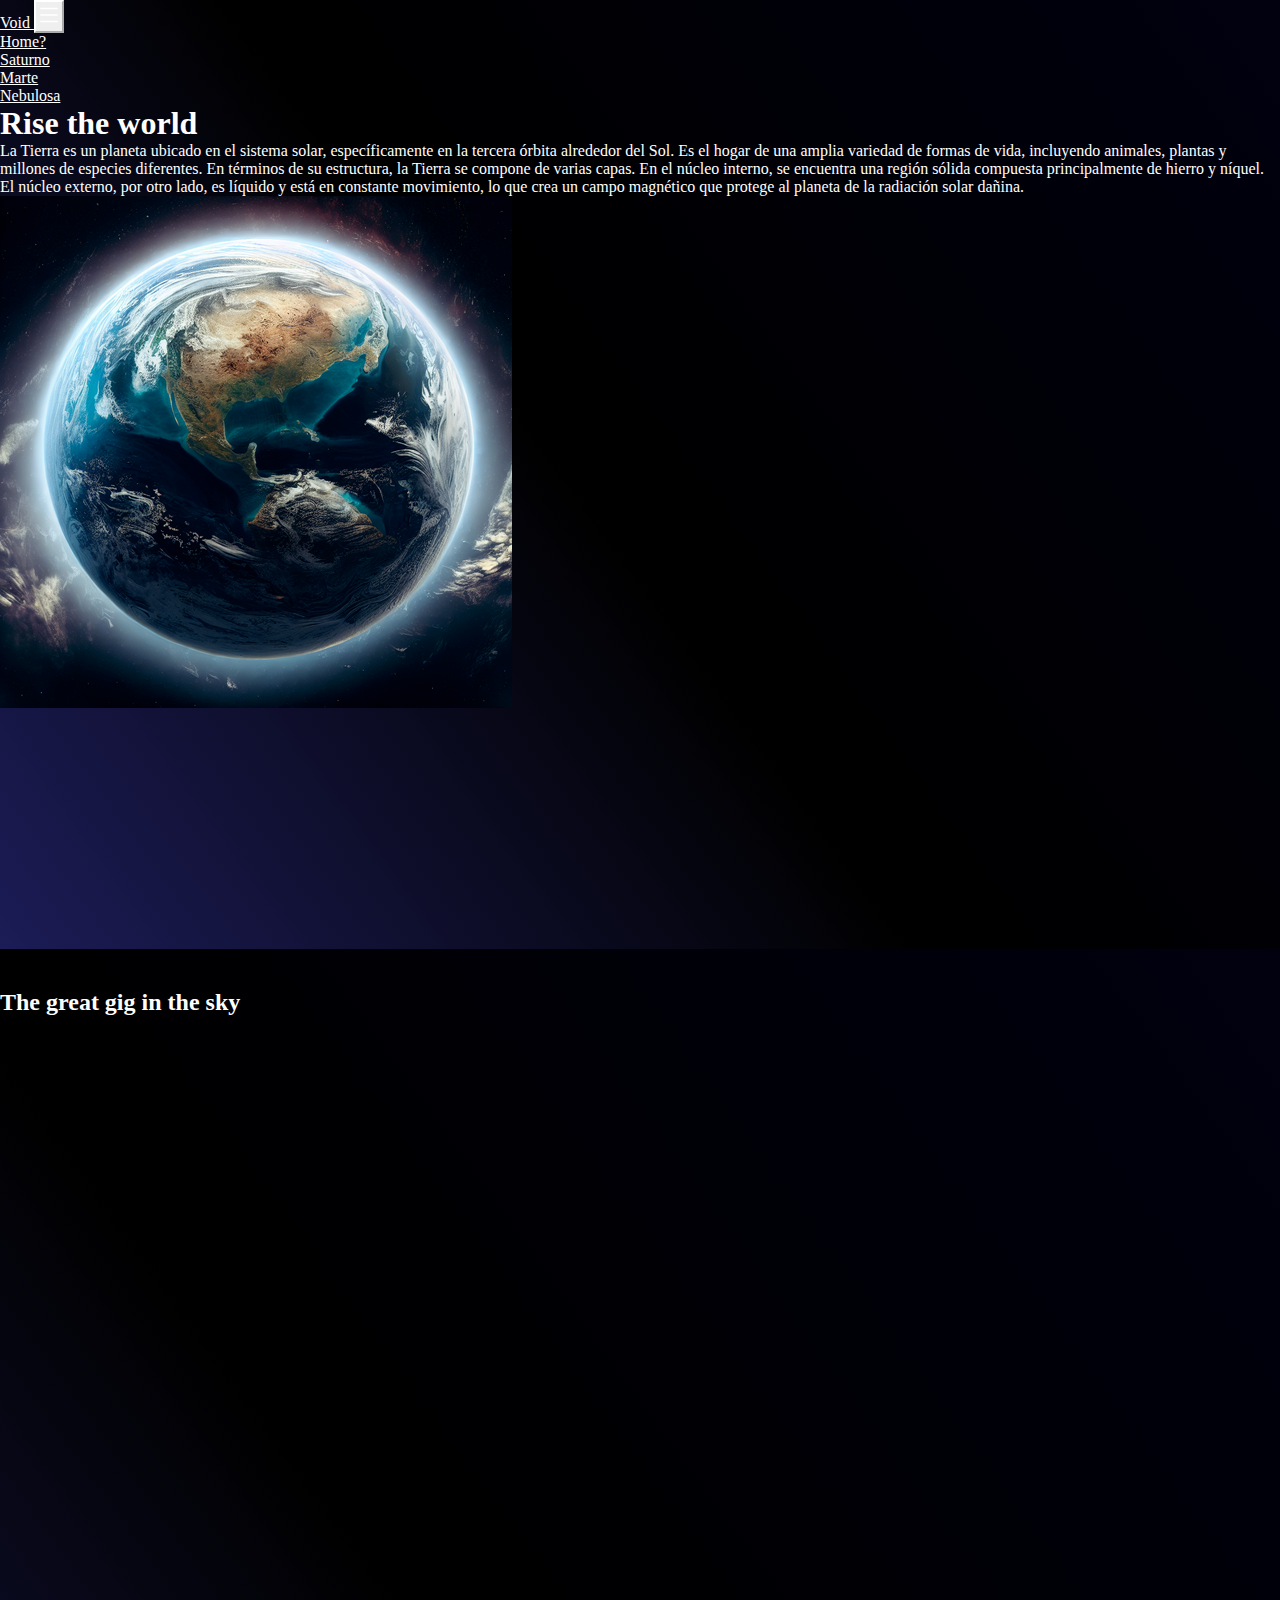
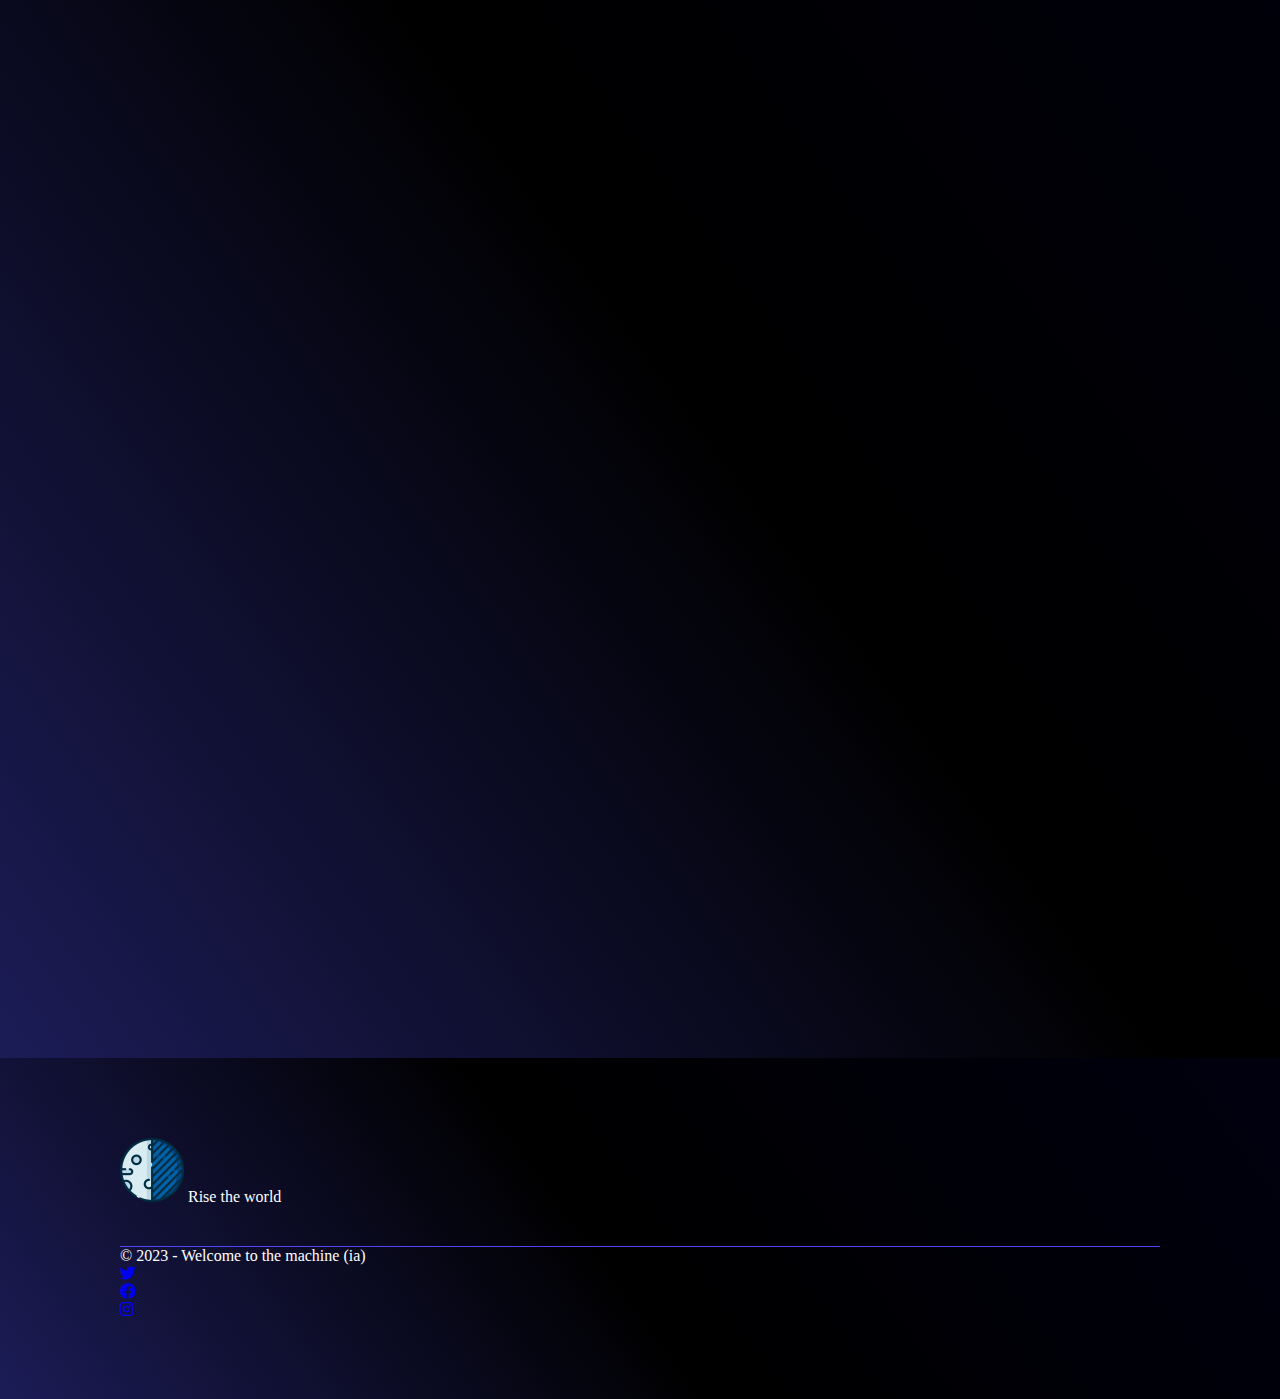
<file: index.html>
<!DOCTYPE html>
<html lang="en">
<head>
    <meta charset="UTF-8">
    <meta http-equiv="X-UA-Compatible" content="IE=edge">
    <meta name="viewport" content="width=device-width, initial-scale=1.0">
    <title>Inicio</title>
    <!--Metas-->
    <meta name="title" content="espacio y planetas">
    <meta name="description" 
    content="Explora el fascinante mundo del sistema solar y los planetas con nuestra página de HTML. Descubre datos fascinantes, imágenes impresionantes y contenido educativo sobre los planetas que componen nuestro sistema solar. Desde el gigante gaseoso Júpiter hasta el misterioso Plutón, sumérgete en un viaje virtual por el espacio mientras aprendes sobre la composición, las órbitas y las características únicas de cada planeta. ¡Embárcate en una aventura astronómica sin salir de tu pantalla con nuestra página dedicada al sistema solar en HTML!">
    <meta name="keywords"
    content="planetas, sistema solar, astronomía, espacio, galaxia, Júpiter, Marte, Venus, Mercurio, Saturno, Urano, Neptuno, Plutón, órbita, planetario, exploración espacial, ciencia, educación">
    <!--Zeldas-->
    <link href="https://unpkg.com/aos@2.3.1/dist/aos.css" rel="stylesheet">
    <link rel="stylesheet" href="https://cdnjs.cloudflare.com/ajax/libs/font-awesome/5.15.3/css/all.min.css">
    <!--<link rel="stylesheet" href="css/bootstrap.min.css">-->
    <link href="https://cdn.jsdelivr.net/npm/bootstrap@5.3.0-alpha3/dist/css/bootstrap.min.css" rel="stylesheet" integrity="sha384-KK94CHFLLe+nY2dmCWGMq91rCGa5gtU4mk92HdvYe+M/SXH301p5ILy+dN9+nJOZ" crossorigin="anonymous">
    <link rel="shortcut icon" href="img/iconoluna.png">
    <!-- CSS Custom-->
    <link rel="stylesheet" href="css/main.css"> 

</head>
<body class="home">
  <header>
      <div class="header__bg">
        
        <nav class="navbar navbar-expand-lg bg-transparent">
          <div class="container-fluid">
              <a class="navbar-brand" href="index.html">
                 Void
              </a>
              <button class="navbar-toggler" type="button" data-bs-toggle="collapse" data-bs-target="#navbarTogglerDemo02" aria-controls="navbarTogglerDemo02" aria-expanded="false" aria-label="Toggle navigation">
              <!--<span class="navbar-toggler-icon"></span>--> 
              <svg xmlns="http://www.w3.org/2000/svg" width="26" height="26" fill="currentColor" class="bi bi-list" viewBox="0 0 16 16">
                  <path fill-rule="evenodd" d="M2.5 12a.5.5 0 0 1 .5-.5h10a.5.5 0 0 1 0 1H3a.5.5 0 0 1-.5-.5zm0-4a.5.5 0 0 1 .5-.5h10a.5.5 0 0 1 0 1H3a.5.5 0 0 1-.5-.5zm0-4a.5.5 0 0 1 .5-.5h10a.5.5 0 0 1 0 1H3a.5.5 0 0 1-.5-.5z"/>
              </svg>
              </button>
            <div class="collapse navbar-collapse" id="navbarTogglerDemo02">
              <ul class="navbar-nav me-auto mb-2 mb-lg-0">
                <li class="nav-item">
                  <a class="nav-link" aria-current="page" href="moon.html">Home?</a>
                </li>
                <li class="nav-item">
                  <a class="nav-link" aria-current="page" href="saturno.html">Saturno</a>
                </li>
                <li class="nav-item">
                  <a class="nav-link" aria-current="page" href="marte.html">Marte</a>
                </li>
                <li class="nav-item">
                  <a class="nav-link" aria-current="page" href="nebulosa.html">Nebulosa</a>
              </ul>
            </div>
          </div>
        </nav>
      
        <!--header content-->
        <div class="header__content container-fluid d-flex pt-5 d-flex align-items-center justify-content-center">
          <div class="row">
        <!--Texto-->
            <div class="col-12 col-sm-6 d-flex flex-column justify-content-center">
              <h1>Rise the world</h1>
              <p>
                La Tierra es un planeta ubicado en el sistema solar, específicamente en la tercera órbita alrededor del Sol. Es el hogar de una amplia variedad de formas de vida, incluyendo animales, plantas y millones de especies diferentes.
                
                En términos de su estructura, la Tierra se compone de varias capas. En el núcleo interno, se encuentra una región sólida compuesta principalmente de hierro y níquel. El núcleo externo, por otro lado, es líquido y está en constante movimiento, lo que crea un campo magnético que protege al planeta de la radiación solar dañina.
                </p>
            </div>
        <!--Img-->
            <div class="col-12 col-sm-6 col-lg-5 d-flex flex-column justify-content-center">
              <img class="img-fluid header__img" src="img/tierra.png" alt="imagen de un satelite" data-aos="fade-up">
            </div>
          </div>  
        </div>
      </div>

  </header>

      <main>
      <!--Galeria-->
      <section class="galeria">
        <div class="container">
          <!--Titurlo-->
          <div class="row">
            <h2 class="mb-5 display-3 fw-semibold">The great gig in the sky</h2>
          </div>
          <div class="row" data-aos="zoom-out">
            <!--1-->
            <div class="col-12 col-sm-6 col-lg-4">
              <img class="img-fluid" src="img/saturno.png" alt="saturno">
              <div class="mt-4">
                <span>Saturno</span>
              </div>
            </div>
            <!--2-->
            <div class="col-12 col-sm-6 col-lg-4">
              <img class="img-fluid" src="img/marte.png" alt="marte">
              <div class="mt-4">
                <span>Marte</span>
              </div>
            </div>
            <!--3-->
            <div class="col-12 col-sm-6 col-lg-4">
              <img class="img-fluid" src="img/nebulosa.png" alt="nebulosa">
              <div class="mt-4">
                <span>Nebulosa ojo de dios</span>
              </div>
            </div>
          </div>
        </div>
      </section>
    </main>

    <footer class="footer__content">
      <div class="footer__nav d-flex flex-column flex-md-row justify-content-between">
        <div>
          <img src="img/iconoluna.png" alt="logo">
          Rise the world
        </div>
      </div>
      <div class="d-flex flex-column flex-md-row justify-content-between mt-5">
        <p>© 2023 - Welcome to the machine (ia) </p>
        <div class="d-flex gap-2">
          <div>
            <a href="https://twitter.com/"><i class="fab fa-twitter"></i></a>
          </div>
          <div>
            <a href="https://www.facebook.com/"><i class="fab fa-facebook"></i></a>
          </div>
          <div>
            <a href="https://www.instagram.com/"><i class="fab fa-instagram"></i></a>
          </div>
        </div>
      </div>
    </footer>

    <script src="https://unpkg.com/aos@2.3.1/dist/aos.js"></script>
    <script> AOS.init();</script>
    <script src="https://cdn.jsdelivr.net/npm/bootstrap@5.3.0-alpha3/dist/js/bootstrap.bundle.min.js" integrity="sha384-ENjdO4Dr2bkBIFxQpeoTz1HIcje39Wm4jDKdf19U8gI4ddQ3GYNS7NTKfAdVQSZe" crossorigin="anonymous"></script>
</body>
</html>
</file>
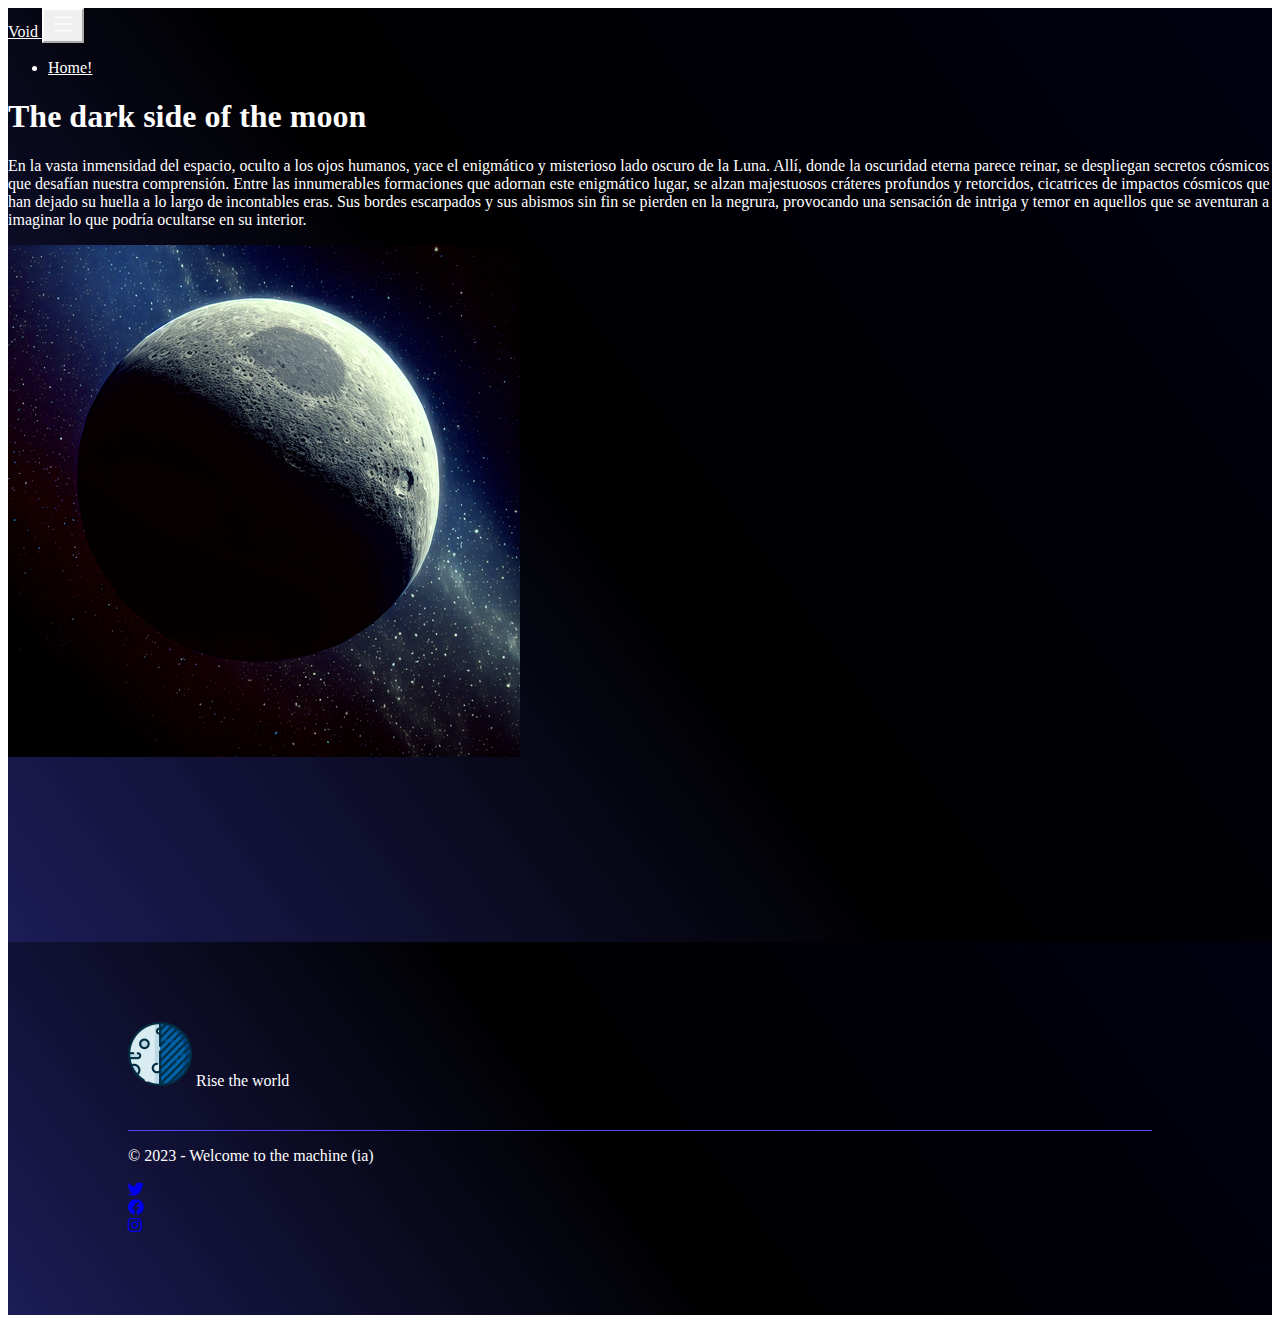
<file: index2.html>
<!DOCTYPE html>
<html lang="en">
<head>
    <meta charset="UTF-8">
    <meta http-equiv="X-UA-Compatible" content="IE=edge">
    <meta name="viewport" content="width=device-width, initial-scale=1.0">
    <title>Moon</title>
    <link rel="stylesheet" href="https://cdnjs.cloudflare.com/ajax/libs/font-awesome/5.15.3/css/all.min.css">
    <!--<link rel="stylesheet" href="css/bootstrap.min.css">-->
    <link href="https://cdn.jsdelivr.net/npm/bootstrap@5.3.0-alpha3/dist/css/bootstrap.min.css" rel="stylesheet" integrity="sha384-KK94CHFLLe+nY2dmCWGMq91rCGa5gtU4mk92HdvYe+M/SXH301p5ILy+dN9+nJOZ" crossorigin="anonymous">
    <!-- CSS Custom-->
    <link rel="stylesheet" href="css/style.css"> 
</head>
<body>
    <main>
        <div class="header__bg">
        
            <nav class="navbar navbar-expand-lg bg-transparent">
              <div class="container-fluid">
                  <a class="navbar-brand" href="index.html">
                     Void
                  </a>
                  <button class="navbar-toggler" type="button" data-bs-toggle="collapse" data-bs-target="#navbarTogglerDemo02" aria-controls="navbarTogglerDemo02" aria-expanded="false" aria-label="Toggle navigation">
                  <!--<span class="navbar-toggler-icon"></span>--> 
                  <svg xmlns="http://www.w3.org/2000/svg" width="26" height="26" fill="currentColor" class="bi bi-list" viewBox="0 0 16 16">
                      <path fill-rule="evenodd" d="M2.5 12a.5.5 0 0 1 .5-.5h10a.5.5 0 0 1 0 1H3a.5.5 0 0 1-.5-.5zm0-4a.5.5 0 0 1 .5-.5h10a.5.5 0 0 1 0 1H3a.5.5 0 0 1-.5-.5zm0-4a.5.5 0 0 1 .5-.5h10a.5.5 0 0 1 0 1H3a.5.5 0 0 1-.5-.5z"/>
                  </svg>
                  </button>
                <div class="collapse navbar-collapse" id="navbarTogglerDemo02">
                  <ul class="navbar-nav me-auto mb-2 mb-lg-0">
                    <li class="nav-item">
                      <a class="nav-link" aria-current="page" href="#">Home!</a>
                    </li>
                  </ul>
                </div>
              </div>
            </nav>
    
    
            <!--header content-->
            <div class="header__content container-fluid d-flex pt-5 d-flex align-items-center justify-content-center">
              <div class="row">
            <!--Texto-->
                <div class="col-12 col-sm-6 d-flex flex-column justify-content-center">
                  <h1>The dark side of the moon</h1>
                  <p>
                    En la vasta inmensidad del espacio, oculto a los ojos humanos, yace el enigmático y misterioso lado oscuro de la Luna. Allí, donde la oscuridad eterna parece reinar, se despliegan secretos cósmicos que desafían nuestra comprensión.
                    Entre las innumerables formaciones que adornan este enigmático lugar, se alzan majestuosos cráteres profundos y retorcidos, cicatrices de impactos cósmicos que han dejado su huella a lo largo de incontables eras. Sus bordes escarpados y sus abismos sin fin se pierden en la negrura, provocando una sensación de intriga y temor en aquellos que se aventuran a imaginar lo que podría ocultarse en su interior.</p>
                </div>
            <!--Img-->
                <div class="col-12 col-sm-6 d-flex flex-column justify-content-center">
                  <img class="img-fluid header__img" src="img/darkside.png" alt="imagen de un satelite">
                </div>
              </div>  
            </div>
          </div>

    </main>

    <footer class="footer__content">
        <div class="footer__nav d-flex flex-column flex-md-row justify-content-between">
          <div>
            <img src="img/iconoluna.png" alt="logo">
            Rise the world
          </div>
        </div>
        <div class="d-flex flex-column flex-md-row justify-content-between mt-5">
          <p>© 2023 - Welcome to the machine (ia)</p>
          <div class="d-flex gap-2">
            <div>
              <a href="https://twitter.com/"><i class="fab fa-twitter"></i></a>
            </div>
            <div>
              <a href="https://www.facebook.com/"><i class="fab fa-facebook"></i></a>
            </div>
            <div>
              <a href="https://www.instagram.com/"><i class="fab fa-instagram"></i></a>
            </div>
          </div>
        </div>
      </footer>
    
</body>
</html>
</file>
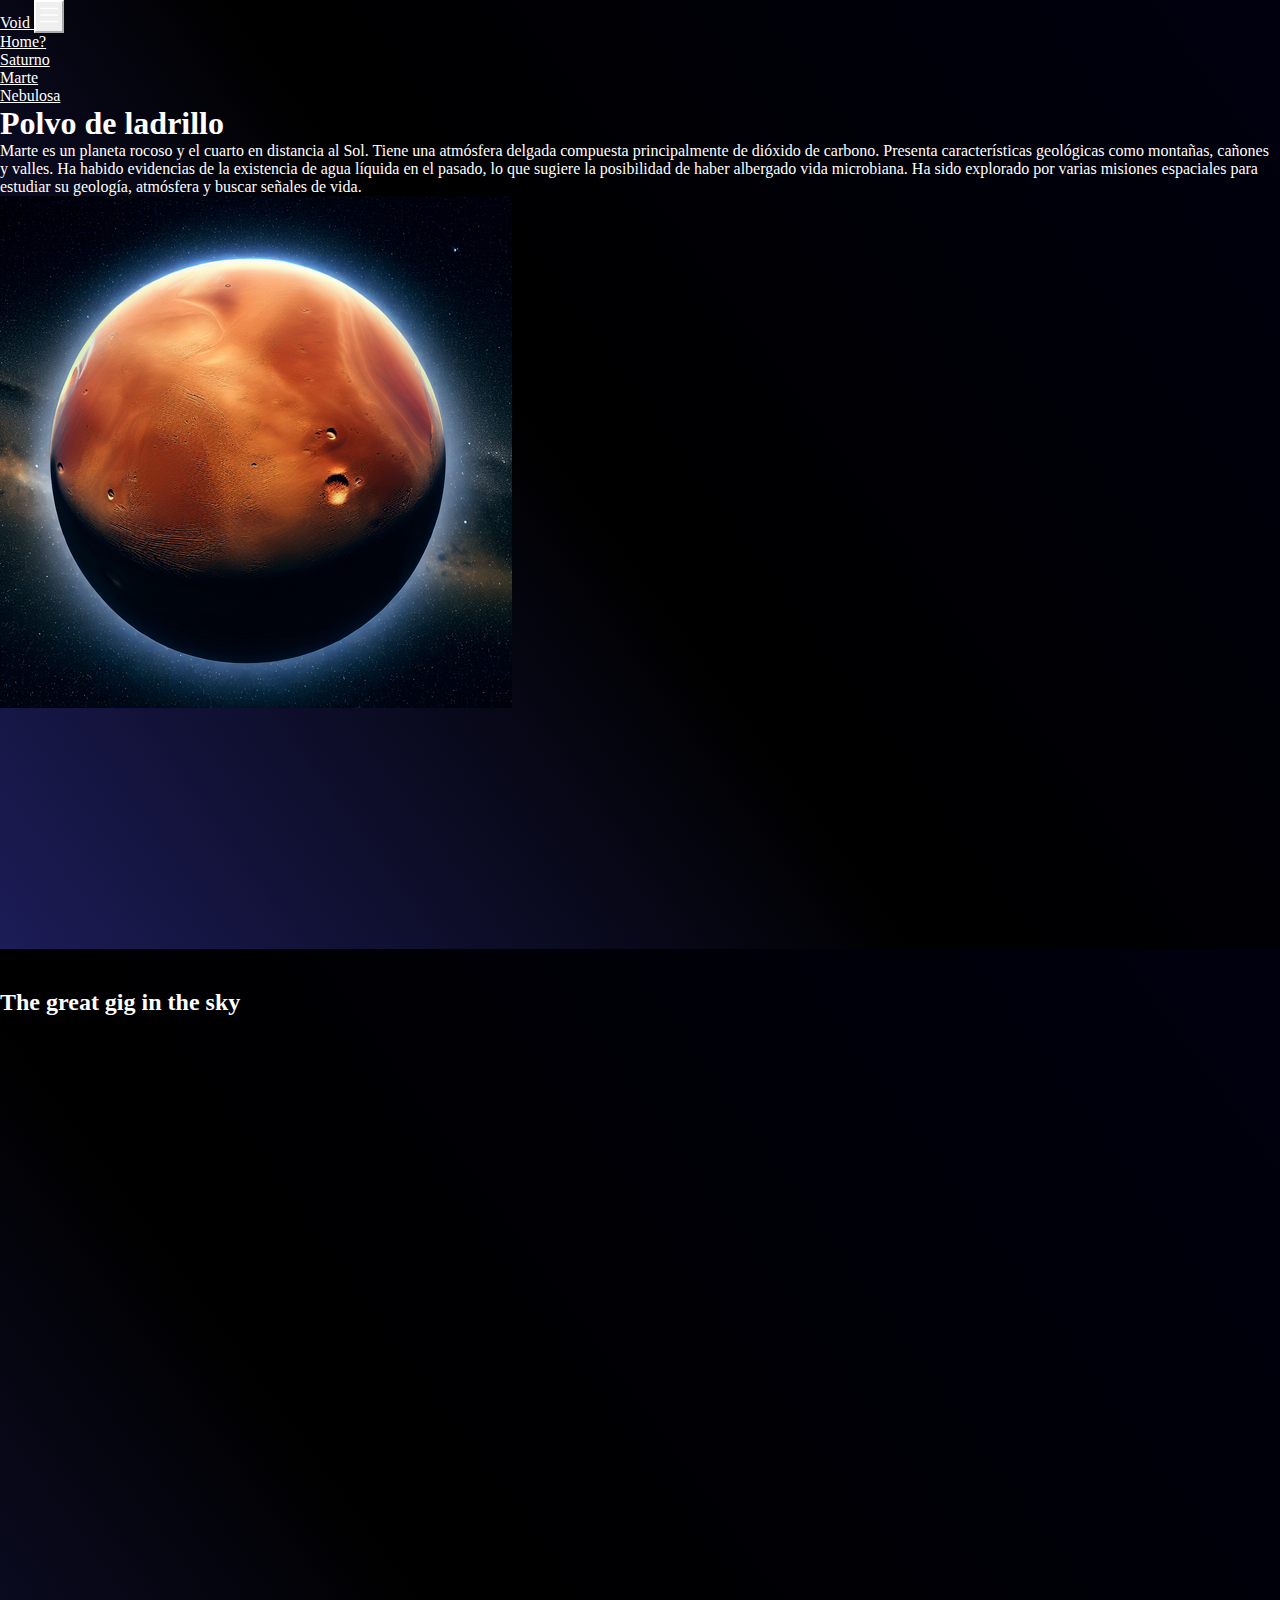
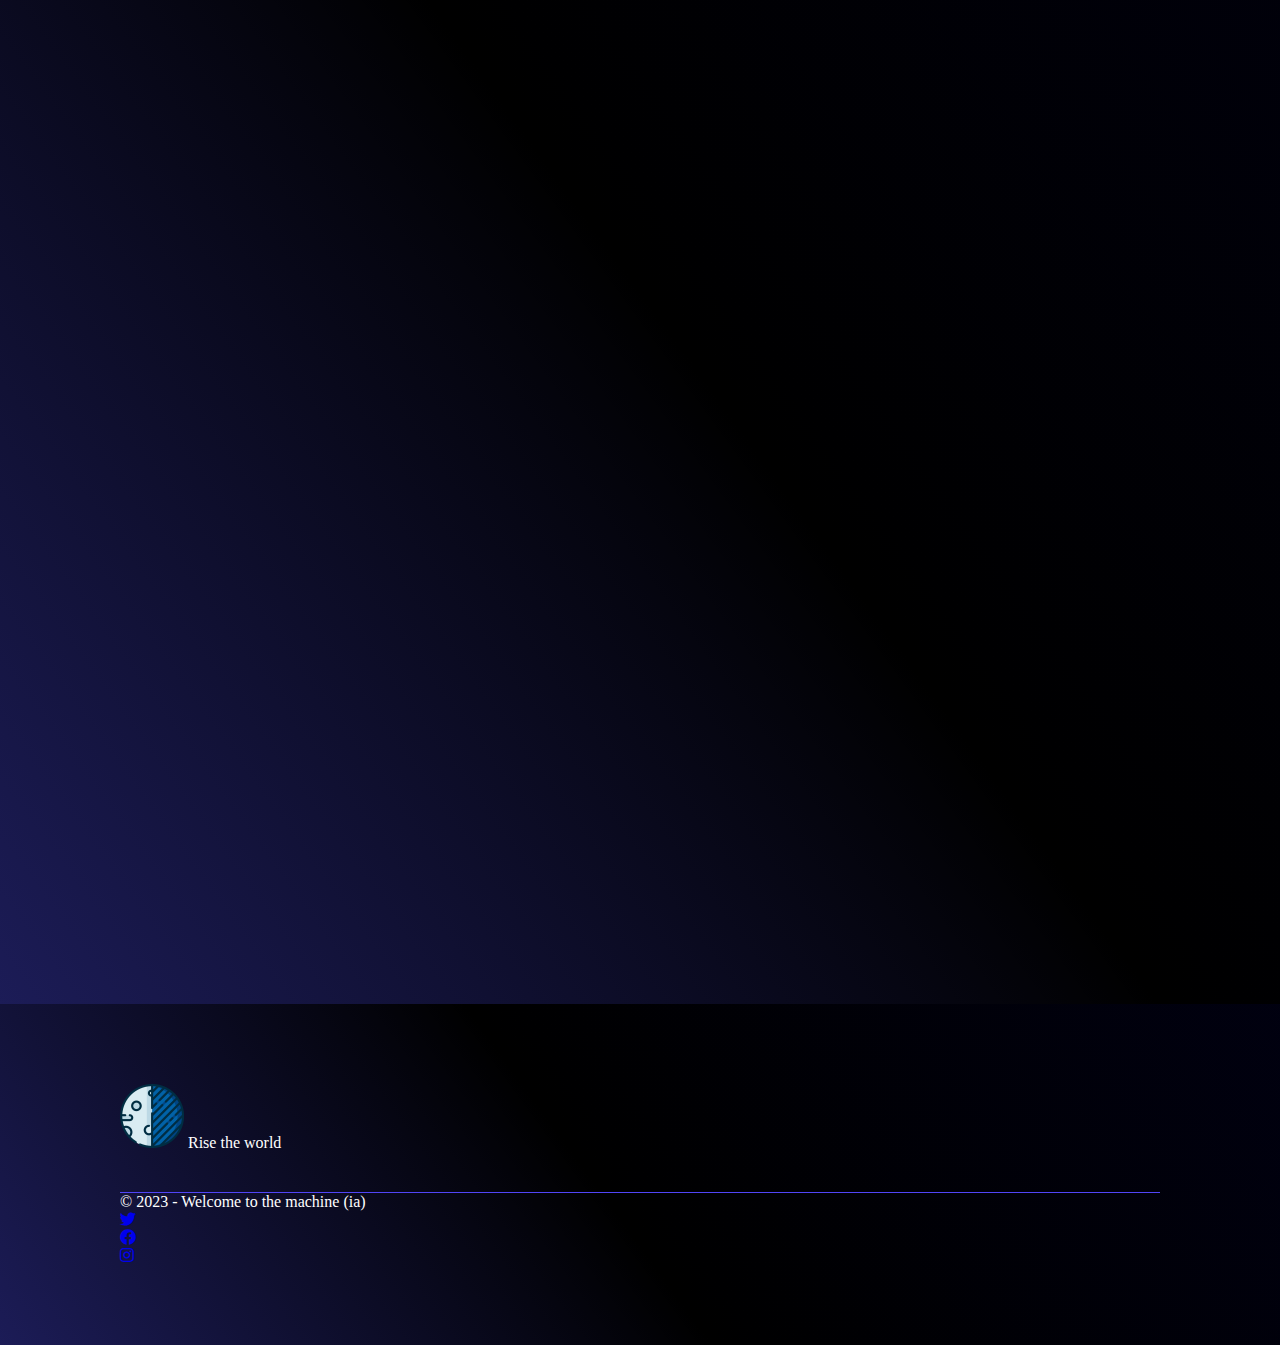
<file: marte.html>
<!DOCTYPE html>
<html lang="en">
<head>
    <meta charset="UTF-8">
    <meta http-equiv="X-UA-Compatible" content="IE=edge">
    <meta name="viewport" content="width=device-width, initial-scale=1.0">
    <title>Marte</title>
    <!--Metas-->
    <meta name="title" content="espacio y planetas">
    <meta name="description" 
    content="Explora el fascinante mundo del sistema solar y los planetas con nuestra página de HTML. Descubre datos fascinantes, imágenes impresionantes y contenido educativo sobre los planetas que componen nuestro sistema solar. Desde el gigante gaseoso Júpiter hasta el misterioso Plutón, sumérgete en un viaje virtual por el espacio mientras aprendes sobre la composición, las órbitas y las características únicas de cada planeta. ¡Embárcate en una aventura astronómica sin salir de tu pantalla con nuestra página dedicada al sistema solar en HTML!">
    <meta name="keywords"
    content="planetas, sistema solar, astronomía, espacio, galaxia, Júpiter, Marte, Venus, Mercurio, Saturno, Urano, Neptuno, Plutón, órbita, planetario, exploración espacial, ciencia, educación">
    <!--Zeldas-->
    <link href="https://unpkg.com/aos@2.3.1/dist/aos.css" rel="stylesheet">
    <link rel="stylesheet" href="https://cdnjs.cloudflare.com/ajax/libs/font-awesome/5.15.3/css/all.min.css">
    <!--<link rel="stylesheet" href="css/bootstrap.min.css">-->
    <link href="https://cdn.jsdelivr.net/npm/bootstrap@5.3.0-alpha3/dist/css/bootstrap.min.css" rel="stylesheet" integrity="sha384-KK94CHFLLe+nY2dmCWGMq91rCGa5gtU4mk92HdvYe+M/SXH301p5ILy+dN9+nJOZ" crossorigin="anonymous">
    <link rel="shortcut icon" href="img/iconoluna.png">
    <!-- CSS Custom-->
    <link rel="stylesheet" href="css/main.css"> 
</head>
<body class="home">
    <header>
        <div class="header__bg">
        
            <nav class="navbar navbar-expand-lg bg-transparent">
              <div class="container-fluid">
                  <a class="navbar-brand" href="index.html">
                     Void
                  </a>
                  <button class="navbar-toggler" type="button" data-bs-toggle="collapse" data-bs-target="#navbarTogglerDemo02" aria-controls="navbarTogglerDemo02" aria-expanded="false" aria-label="Toggle navigation">
                  <!--<span class="navbar-toggler-icon"></span>--> 
                  <svg xmlns="http://www.w3.org/2000/svg" width="26" height="26" fill="currentColor" class="bi bi-list" viewBox="0 0 16 16">
                      <path fill-rule="evenodd" d="M2.5 12a.5.5 0 0 1 .5-.5h10a.5.5 0 0 1 0 1H3a.5.5 0 0 1-.5-.5zm0-4a.5.5 0 0 1 .5-.5h10a.5.5 0 0 1 0 1H3a.5.5 0 0 1-.5-.5zm0-4a.5.5 0 0 1 .5-.5h10a.5.5 0 0 1 0 1H3a.5.5 0 0 1-.5-.5z"/>
                  </svg>
                  </button>
                <div class="collapse navbar-collapse" id="navbarTogglerDemo02">
                  <ul class="navbar-nav me-auto mb-2 mb-lg-0">
                    <li class="nav-item">
                      <a class="nav-link" aria-current="page" href="moon.html">Home?</a>
                    </li>
                    <li class="nav-item">
                      <a class="nav-link" aria-current="page" href="saturno.html">Saturno</a>
                    </li>
                    <li class="nav-item">
                      <a class="nav-link" aria-current="page" href="marte.html">Marte</a>
                    </li>
                    <li class="nav-item">
                      <a class="nav-link" aria-current="page" href="nebulosa.html">Nebulosa</a>
                  </ul>
                </div>
              </div>
            </nav>   
            <!--header content-->
            <div class="header__content container-fluid d-flex pt-5 d-flex align-items-center justify-content-center">
              <div class="row">
            <!--Texto-->
                <div class="col-12 col-sm-6 d-flex flex-column justify-content-center">
                  <h1>Polvo de ladrillo</h1>
                  <p>Marte es un planeta rocoso y el cuarto en distancia al Sol. Tiene una atmósfera delgada compuesta principalmente de dióxido de carbono. Presenta características geológicas como montañas, cañones y valles. Ha habido evidencias de la existencia de agua líquida en el pasado, lo que sugiere la posibilidad de haber albergado vida microbiana. Ha sido explorado por varias misiones espaciales para estudiar su geología, atmósfera y buscar señales de vida.</p>
                </div>
            <!--Img-->
                <div class="col-12 col-sm-6 col-lg-5 d-flex flex-column justify-content-center">
                  <img class="img-fluid header__img" src="img/marte.png" alt="imagen de un satelite" data-aos="fade-up">
                </div>
              </div>  
            </div>
          </div>

    </header>

    <main>
      <!--Galeria-->
      <section class="galeria">
        <div class="container">
          <!--Titurlo-->
          <div class="row">
            <h2 class="mb-5 display-3 fw-semibold">The great gig in the sky</h2>
          </div>
          <div class="row" data-aos="zoom-out">
            <!--1-->
            <div class="col-12 col-sm-6 col-lg-4">
              <img class="img-fluid" src="img/marteuno.png" alt="marte">
            </div>
            <!--2-->
            <div class="col-12 col-sm-6 col-lg-4">
              <img class="img-fluid" src="img/martedos.png" alt="marte">
            </div>
            <!--3-->
            <div class="col-12 col-sm-6 col-lg-4">
              <img class="img-fluid" src="img/martetres.png" alt="marte">
            </div>
          </div>
        </div>
      </section>
    </main>

    <footer class="footer__content">
        <div class="footer__nav d-flex flex-column flex-md-row justify-content-between">
          <div>
            <img src="img/iconoluna.png" alt="logo">
            Rise the world
          </div>
        </div>
        <div class="d-flex flex-column flex-md-row justify-content-between mt-5">
          <p>© 2023 - Welcome to the machine (ia)</p>
          <div class="d-flex gap-2">
            <div>
              <a href="https://twitter.com/"><i class="fab fa-twitter"></i></a>
            </div>
            <div>
              <a href="https://www.facebook.com/"><i class="fab fa-facebook"></i></a>
            </div>
            <div>
              <a href="https://www.instagram.com/"><i class="fab fa-instagram"></i></a>
            </div>
          </div>
        </div>
      </footer>

      <script src="https://unpkg.com/aos@2.3.1/dist/aos.js"></script>
      <script> AOS.init();</script>
      <script src="https://cdn.jsdelivr.net/npm/bootstrap@5.3.0-alpha3/dist/js/bootstrap.bundle.min.js" integrity="sha384-ENjdO4Dr2bkBIFxQpeoTz1HIcje39Wm4jDKdf19U8gI4ddQ3GYNS7NTKfAdVQSZe" crossorigin="anonymous"></script>
    
</body>
</html>
</file>
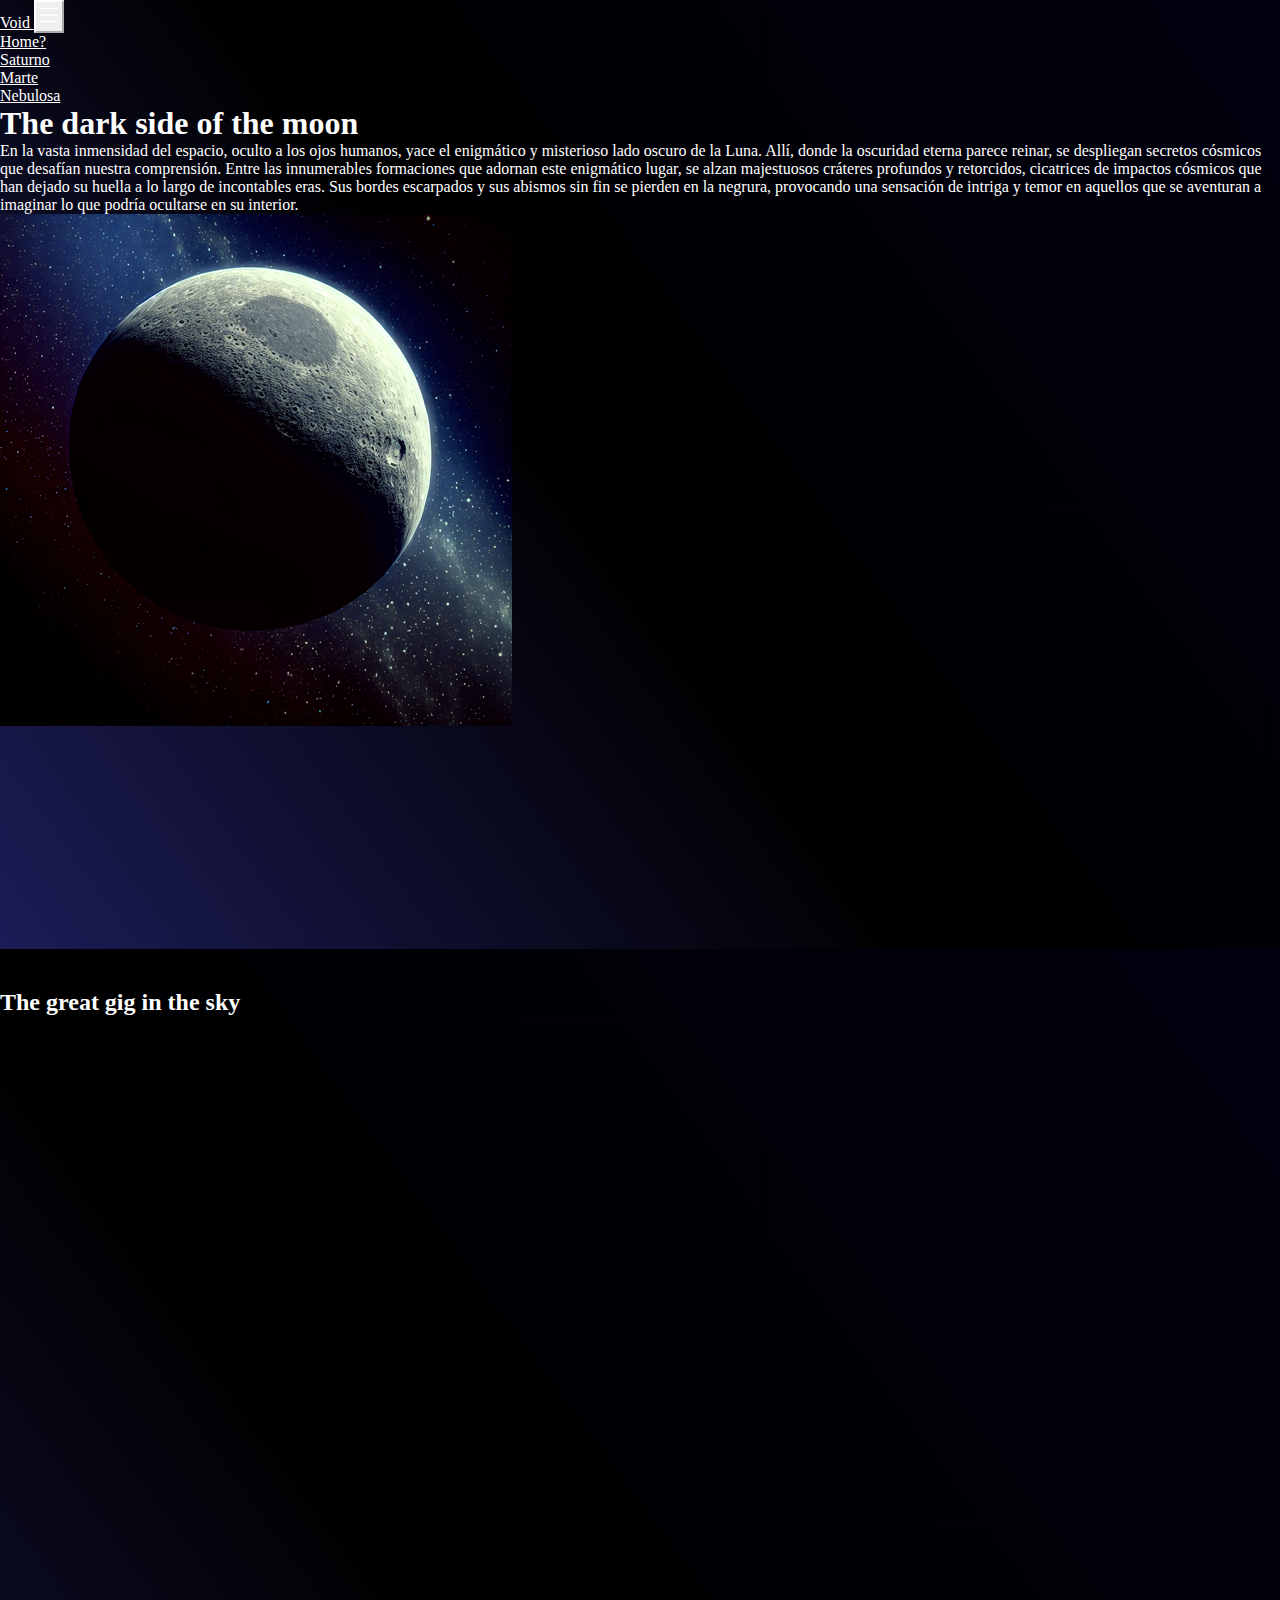
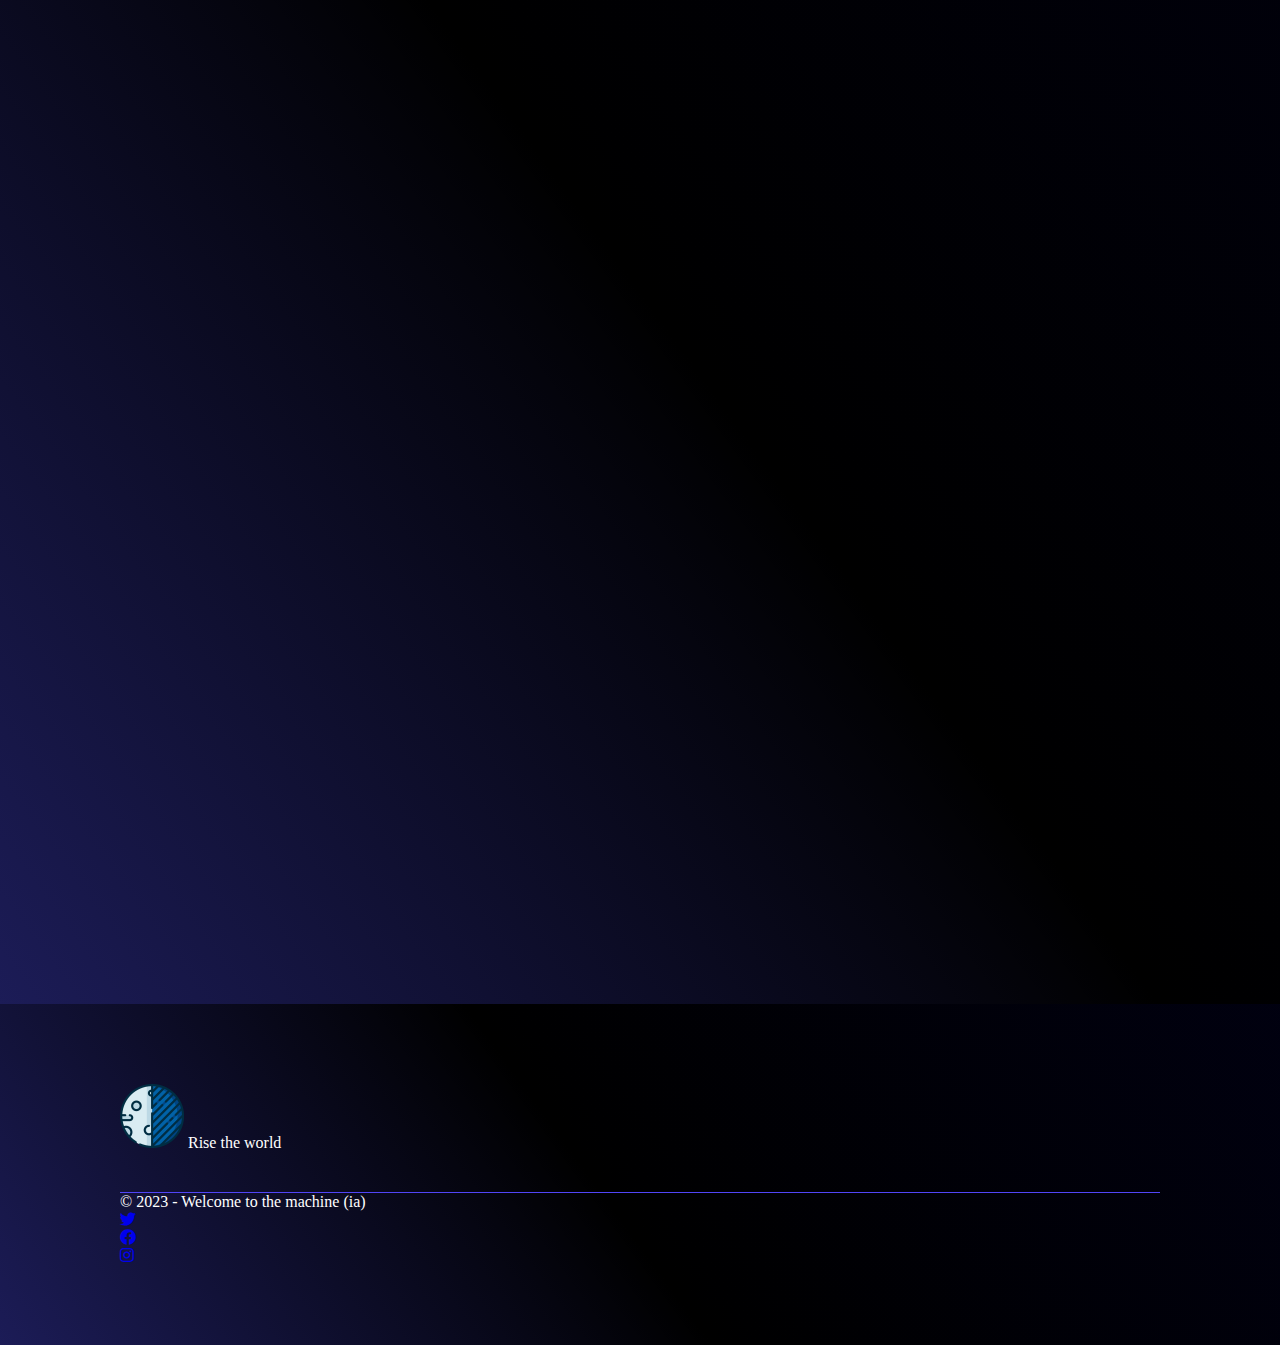
<file: moon.html>
<!DOCTYPE html>
<html lang="en">
<head>
    <meta charset="UTF-8">
    <meta http-equiv="X-UA-Compatible" content="IE=edge">
    <meta name="viewport" content="width=device-width, initial-scale=1.0">
    <title>Moon</title>
    <!--Metas-->
    <meta name="title" content="espacio y planetas">
    <meta name="description" 
    content="Explora el fascinante mundo del sistema solar y los planetas con nuestra página de HTML. Descubre datos fascinantes, imágenes impresionantes y contenido educativo sobre los planetas que componen nuestro sistema solar. Desde el gigante gaseoso Júpiter hasta el misterioso Plutón, sumérgete en un viaje virtual por el espacio mientras aprendes sobre la composición, las órbitas y las características únicas de cada planeta. ¡Embárcate en una aventura astronómica sin salir de tu pantalla con nuestra página dedicada al sistema solar en HTML!">
    <meta name="keywords"
    content="planetas, sistema solar, astronomía, espacio, galaxia, Júpiter, Marte, Venus, Mercurio, Saturno, Urano, Neptuno, Plutón, órbita, planetario, exploración espacial, ciencia, educación">
    <!--Zeldas-->
    <link href="https://unpkg.com/aos@2.3.1/dist/aos.css" rel="stylesheet">
    <link rel="stylesheet" href="https://cdnjs.cloudflare.com/ajax/libs/font-awesome/5.15.3/css/all.min.css">
    <!--<link rel="stylesheet" href="css/bootstrap.min.css">-->
    <link href="https://cdn.jsdelivr.net/npm/bootstrap@5.3.0-alpha3/dist/css/bootstrap.min.css" rel="stylesheet" integrity="sha384-KK94CHFLLe+nY2dmCWGMq91rCGa5gtU4mk92HdvYe+M/SXH301p5ILy+dN9+nJOZ" crossorigin="anonymous">
    <link rel="shortcut icon" href="img/iconoluna.png">
    <!-- CSS Custom-->
    <link rel="stylesheet" href="css/main.css"> 
</head>
<body class="home">
    <header>
        <div class="header__bg">
        
            <nav class="navbar navbar-expand-lg bg-transparent">
              <div class="container-fluid">
                  <a class="navbar-brand" href="index.html">
                     Void
                  </a>
                  <button class="navbar-toggler" type="button" data-bs-toggle="collapse" data-bs-target="#navbarTogglerDemo02" aria-controls="navbarTogglerDemo02" aria-expanded="false" aria-label="Toggle navigation">
                  <!--<span class="navbar-toggler-icon"></span>--> 
                  <svg xmlns="http://www.w3.org/2000/svg" width="26" height="26" fill="currentColor" class="bi bi-list" viewBox="0 0 16 16">
                      <path fill-rule="evenodd" d="M2.5 12a.5.5 0 0 1 .5-.5h10a.5.5 0 0 1 0 1H3a.5.5 0 0 1-.5-.5zm0-4a.5.5 0 0 1 .5-.5h10a.5.5 0 0 1 0 1H3a.5.5 0 0 1-.5-.5zm0-4a.5.5 0 0 1 .5-.5h10a.5.5 0 0 1 0 1H3a.5.5 0 0 1-.5-.5z"/>
                  </svg>
                  </button>
                <div class="collapse navbar-collapse" id="navbarTogglerDemo02">
                  <ul class="navbar-nav me-auto mb-2 mb-lg-0">
                    <li class="nav-item">
                      <a class="nav-link" aria-current="page" href="moon.html">Home?</a>
                    </li>
                    <li class="nav-item">
                      <a class="nav-link" aria-current="page" href="saturno.html">Saturno</a>
                    </li>
                    <li class="nav-item">
                      <a class="nav-link" aria-current="page" href="marte.html">Marte</a>
                    </li>
                    <li class="nav-item">
                      <a class="nav-link" aria-current="page" href="nebulosa.html">Nebulosa</a>
                    </li>
                  </ul>
                </div>
              </div>
            </nav>
    
            <!--header content-->
            <div class="header__content container-fluid d-flex pt-5 d-flex align-items-center justify-content-center">
              <div class="row">
            <!--Texto-->
                <div class="col-12 col-sm-6 d-flex flex-column justify-content-center">
                  <h1>The dark side of the moon</h1>
                  <p>
                    En la vasta inmensidad del espacio, oculto a los ojos humanos, yace el enigmático y misterioso lado oscuro de la Luna. Allí, donde la oscuridad eterna parece reinar, se despliegan secretos cósmicos que desafían nuestra comprensión.
                    Entre las innumerables formaciones que adornan este enigmático lugar, se alzan majestuosos cráteres profundos y retorcidos, cicatrices de impactos cósmicos que han dejado su huella a lo largo de incontables eras. Sus bordes escarpados y sus abismos sin fin se pierden en la negrura, provocando una sensación de intriga y temor en aquellos que se aventuran a imaginar lo que podría ocultarse en su interior.</p>
                </div>
            <!--Img-->
                <div class="col-12 col-sm-6 d-flex flex-column justify-content-center">
                  <img class="img-fluid header__img" src="img/darkside.png" alt="imagen de un satelite" data-aos="fade-up">
                </div>
              </div>  
            </div>
          </div>

    </header>

    <main>
      <!--Galeria-->
      <section class="galeria">
        <div class="container">
          <!--Titurlo-->
          <div class="row">
            <h2 class="mb-5 display-3 fw-semibold">The great gig in the sky</h2>
          </div>
          <div class="row" data-aos="zoom-out">
            <!--1-->
            <div class="col-12 col-sm-6 col-lg-4">
              <img class="img-fluid" src="img/lunauno.png" alt="marte">
            </div>
            <!--2-->
            <div class="col-12 col-sm-6 col-lg-4">
              <img class="img-fluid" src="img/lunados.png" alt="marte">
            </div>
            <!--3-->
            <div class="col-12 col-sm-6 col-lg-4">
              <img class="img-fluid" src="img/lunatres.png" alt="marte">
            </div>
          </div>
        </div>
      </section>
    </main>

    <footer class="footer__content">
        <div class="footer__nav d-flex flex-column flex-md-row justify-content-between">
          <div>
            <img src="img/iconoluna.png" alt="logo">
            Rise the world
          </div>
        </div>
        <div class="d-flex flex-column flex-md-row justify-content-between mt-5">
          <p>© 2023 - Welcome to the machine (ia)</p>
          <div class="d-flex gap-2">
            <div>
              <a href="https://twitter.com/"><i class="fab fa-twitter"></i></a>
            </div>
            <div>
              <a href="https://www.facebook.com/"><i class="fab fa-facebook"></i></a>
            </div>
            <div>
              <a href="https://www.instagram.com/"><i class="fab fa-instagram"></i></a>
            </div>
          </div>
        </div>
      </footer>

      <script src="https://unpkg.com/aos@2.3.1/dist/aos.js"></script>
      <script> AOS.init();</script>
      <script src="https://cdn.jsdelivr.net/npm/bootstrap@5.3.0-alpha3/dist/js/bootstrap.bundle.min.js" integrity="sha384-ENjdO4Dr2bkBIFxQpeoTz1HIcje39Wm4jDKdf19U8gI4ddQ3GYNS7NTKfAdVQSZe" crossorigin="anonymous"></script>
    
</body>
</html>
</file>
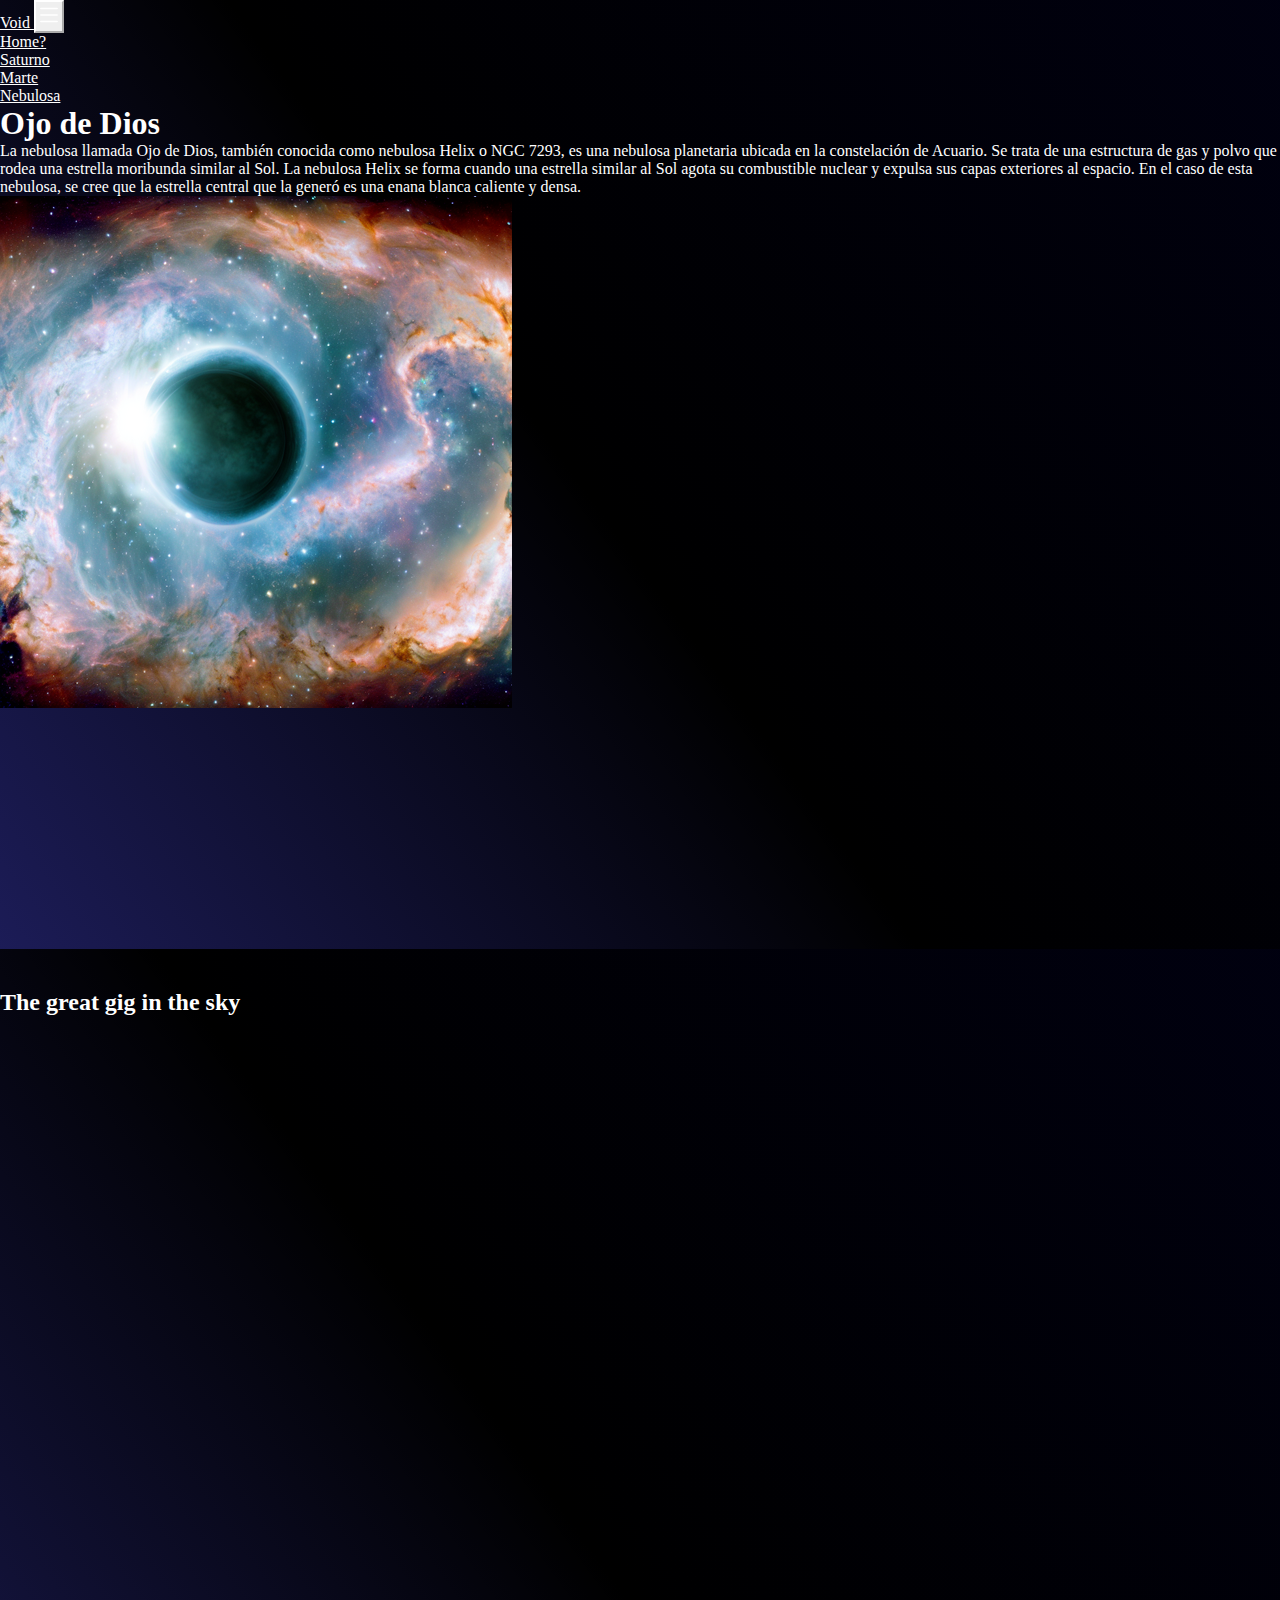
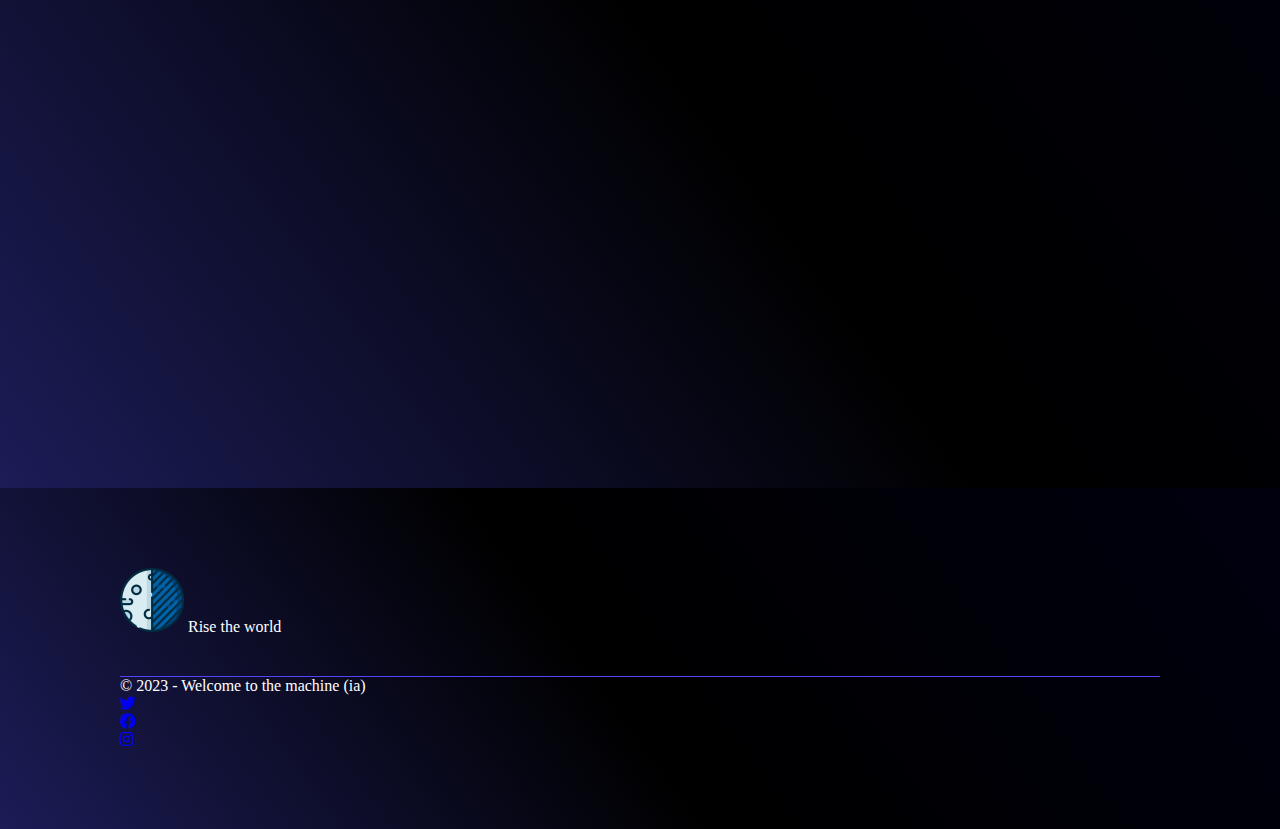
<file: nebulosa.html>
<!DOCTYPE html>
<html lang="en">
<head>
    <meta charset="UTF-8">
    <meta http-equiv="X-UA-Compatible" content="IE=edge">
    <meta name="viewport" content="width=device-width, initial-scale=1.0">
    <title>Nebulosa</title>
    <!--Metas-->
    <meta name="title" content="espacio y planetas">
    <meta name="description" 
    content="Explora el fascinante mundo del sistema solar y los planetas con nuestra página de HTML. Descubre datos fascinantes, imágenes impresionantes y contenido educativo sobre los planetas que componen nuestro sistema solar. Desde el gigante gaseoso Júpiter hasta el misterioso Plutón, sumérgete en un viaje virtual por el espacio mientras aprendes sobre la composición, las órbitas y las características únicas de cada planeta. ¡Embárcate en una aventura astronómica sin salir de tu pantalla con nuestra página dedicada al sistema solar en HTML!">
    <meta name="keywords"
    content="planetas, sistema solar, astronomía, espacio, galaxia, Júpiter, Marte, Venus, Mercurio, Saturno, Urano, Neptuno, Plutón, órbita, planetario, exploración espacial, ciencia, educación">
    <!--Zeldas-->
    <link href="https://unpkg.com/aos@2.3.1/dist/aos.css" rel="stylesheet">
    <link rel="stylesheet" href="https://cdnjs.cloudflare.com/ajax/libs/font-awesome/5.15.3/css/all.min.css">
    <!--<link rel="stylesheet" href="css/bootstrap.min.css">-->
    <link href="https://cdn.jsdelivr.net/npm/bootstrap@5.3.0-alpha3/dist/css/bootstrap.min.css" rel="stylesheet" integrity="sha384-KK94CHFLLe+nY2dmCWGMq91rCGa5gtU4mk92HdvYe+M/SXH301p5ILy+dN9+nJOZ" crossorigin="anonymous">
    <link rel="shortcut icon" href="img/iconoluna.png">
    <!-- CSS Custom-->
    <link rel="stylesheet" href="css/main.css"> 
</head>
<body class="home">
    <header>
        <div class="header__bg">
        
            <nav class="navbar navbar-expand-lg bg-transparent">
              <div class="container-fluid">
                  <a class="navbar-brand" href="index.html">
                     Void
                  </a>
                  <button class="navbar-toggler" type="button" data-bs-toggle="collapse" data-bs-target="#navbarTogglerDemo02" aria-controls="navbarTogglerDemo02" aria-expanded="false" aria-label="Toggle navigation">
                  <!--<span class="navbar-toggler-icon"></span>--> 
                  <svg xmlns="http://www.w3.org/2000/svg" width="26" height="26" fill="currentColor" class="bi bi-list" viewBox="0 0 16 16">
                      <path fill-rule="evenodd" d="M2.5 12a.5.5 0 0 1 .5-.5h10a.5.5 0 0 1 0 1H3a.5.5 0 0 1-.5-.5zm0-4a.5.5 0 0 1 .5-.5h10a.5.5 0 0 1 0 1H3a.5.5 0 0 1-.5-.5zm0-4a.5.5 0 0 1 .5-.5h10a.5.5 0 0 1 0 1H3a.5.5 0 0 1-.5-.5z"/>
                  </svg>
                  </button>
                <div class="collapse navbar-collapse" id="navbarTogglerDemo02">
                  <ul class="navbar-nav me-auto mb-2 mb-lg-0">
                    <li class="nav-item">
                      <a class="nav-link" aria-current="page" href="moon.html">Home?</a>
                    </li>
                    <li class="nav-item">
                      <a class="nav-link" aria-current="page" href="saturno.html">Saturno</a>
                    </li>
                    <li class="nav-item">
                      <a class="nav-link" aria-current="page" href="marte.html">Marte</a>
                    </li>
                    <li class="nav-item">
                      <a class="nav-link" aria-current="page" href="nebulosa.html">Nebulosa</a>
                    </li>
                  </ul>
                </div>
              </div>
            </nav>
            <!--header content-->
            <div class="header__content container-fluid d-flex pt-5 d-flex align-items-center justify-content-center">
              <div class="row">
            <!--Texto-->
                <div class="col-12 col-sm-6 d-flex flex-column justify-content-center">
                  <h1>Ojo de Dios</h1>
                  <p>
                    La nebulosa llamada Ojo de Dios, también conocida como nebulosa Helix o NGC 7293, es una nebulosa planetaria ubicada en la constelación de Acuario. Se trata de una estructura de gas y polvo que rodea una estrella moribunda similar al Sol.
                    La nebulosa Helix se forma cuando una estrella similar al Sol agota su combustible nuclear y expulsa sus capas exteriores al espacio. En el caso de esta nebulosa, se cree que la estrella central que la generó es una enana blanca caliente y densa.</p>
                </div>
            <!--Img-->
                <div class="col-12 col-sm-6 col-lg-5  d-flex flex-column justify-content-center">
                  <img class="img-fluid header__img" src="img/nebulosa.png" alt="imagen de un satelite" data-aos="fade-up">
                </div>
              </div>  
            </div>
          </div>

    </header>

    <main>
            <!--Galeria-->
            <section class="galeria">
              <div class="container">
                <!--Titurlo-->
                <div class="row">
                  <h2 class="mb-5 display-3 fw-semibold">The great gig in the sky</h2>
                </div>
                <div class="row" data-aos="zoom-out">
                  <!--1-->
                  <div class="col-12 col-sm-6 col-lg-4">
                    <img class="img-fluid" src="img/nebulasauno.png" alt="marte">
                  </div>
                  <!--2-->
                  <div class="col-12 col-sm-6 col-lg-4">
                    <img class="img-fluid" src="img/nebulosados.png" alt="marte">
                  </div>
                </div>
              </div>
            </section>
          </main>
    </main>

    <footer class="footer__content">
        <div class="footer__nav d-flex flex-column flex-md-row justify-content-between">
          <div>
            <img src="img/iconoluna.png" alt="logo">
            Rise the world
          </div>
        </div>
        <div class="d-flex flex-column flex-md-row justify-content-between mt-5">
          <p>© 2023 - Welcome to the machine (ia)</p>
          <div class="d-flex gap-2">
            <div>
              <a href="https://twitter.com/"><i class="fab fa-twitter"></i></a>
            </div>
            <div>
              <a href="https://www.facebook.com/"><i class="fab fa-facebook"></i></a>
            </div>
            <div>
              <a href="https://www.instagram.com/"><i class="fab fa-instagram"></i></a>
            </div>
          </div>
        </div>
      </footer>

      <script src="https://unpkg.com/aos@2.3.1/dist/aos.js"></script>
      <script> AOS.init();</script>
      <script src="https://cdn.jsdelivr.net/npm/bootstrap@5.3.0-alpha3/dist/js/bootstrap.bundle.min.js" integrity="sha384-ENjdO4Dr2bkBIFxQpeoTz1HIcje39Wm4jDKdf19U8gI4ddQ3GYNS7NTKfAdVQSZe" crossorigin="anonymous"></script>
    
</body>
</html>
</file>
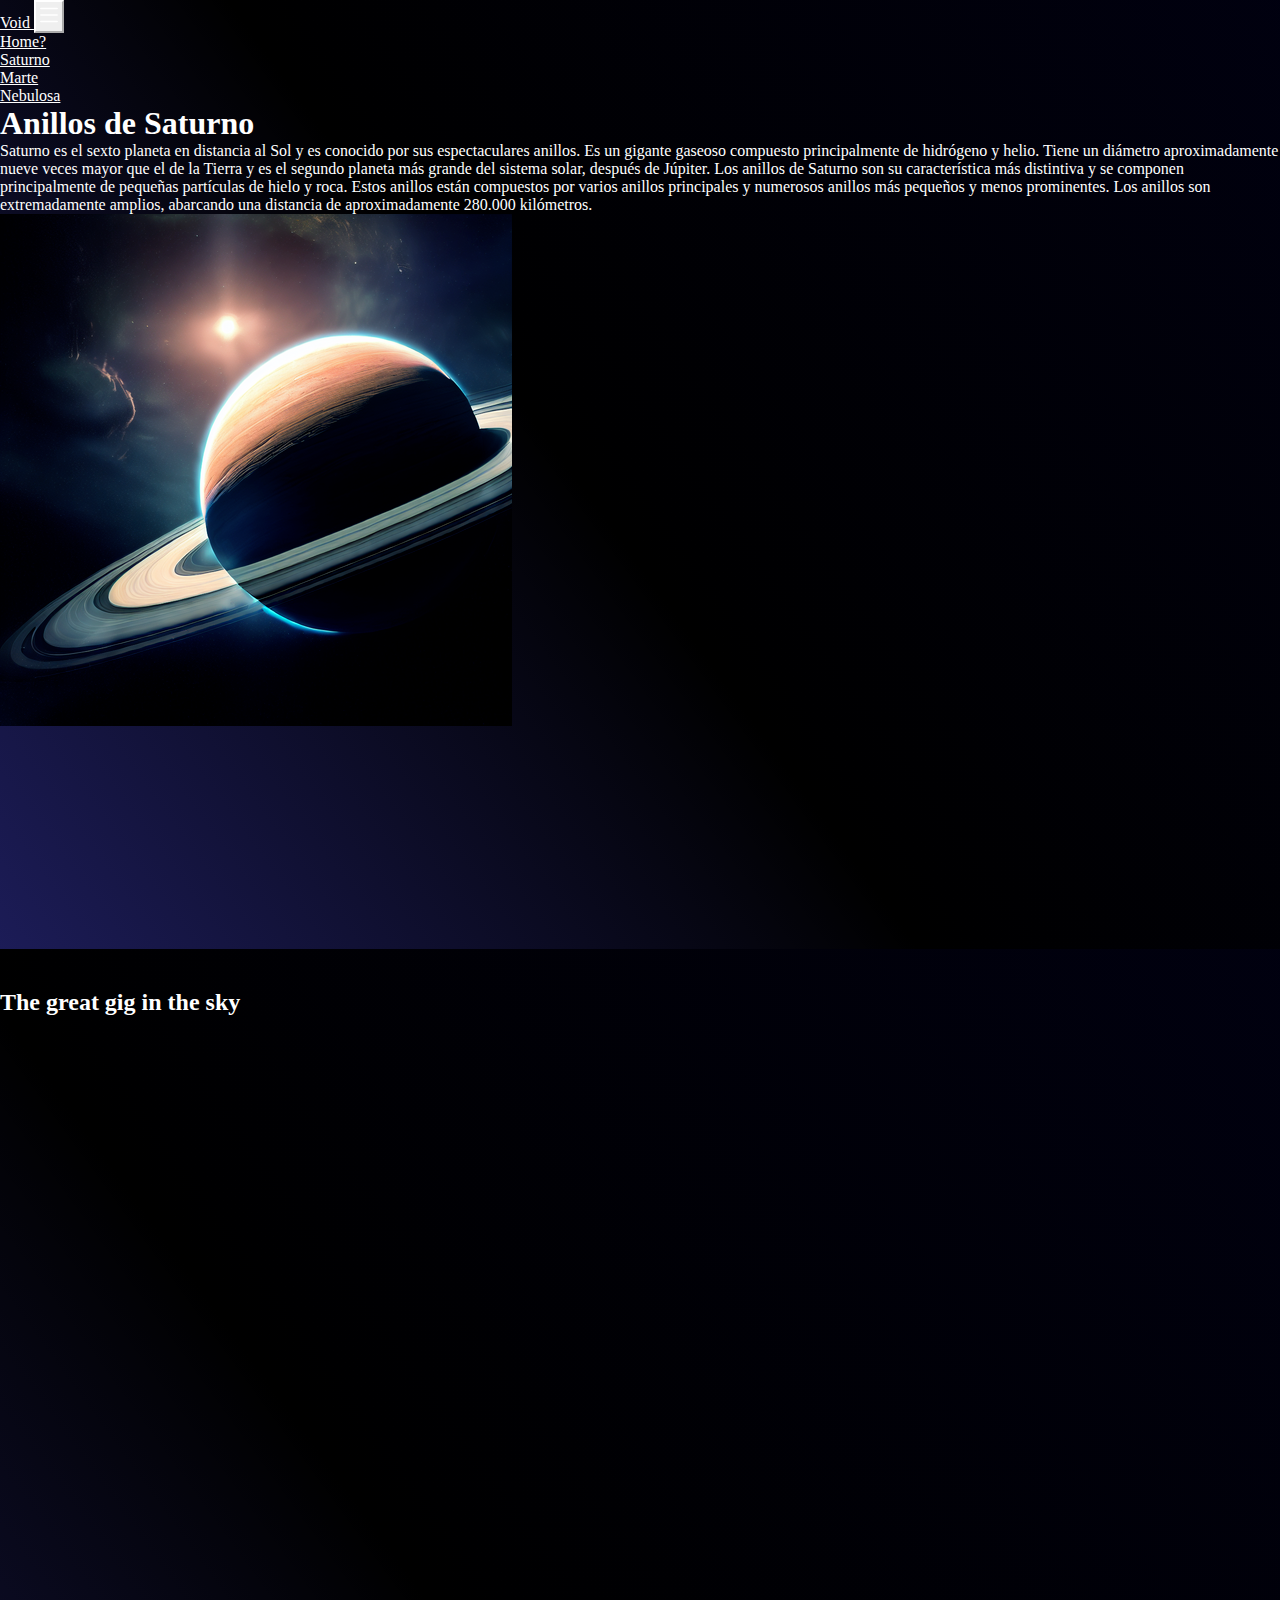
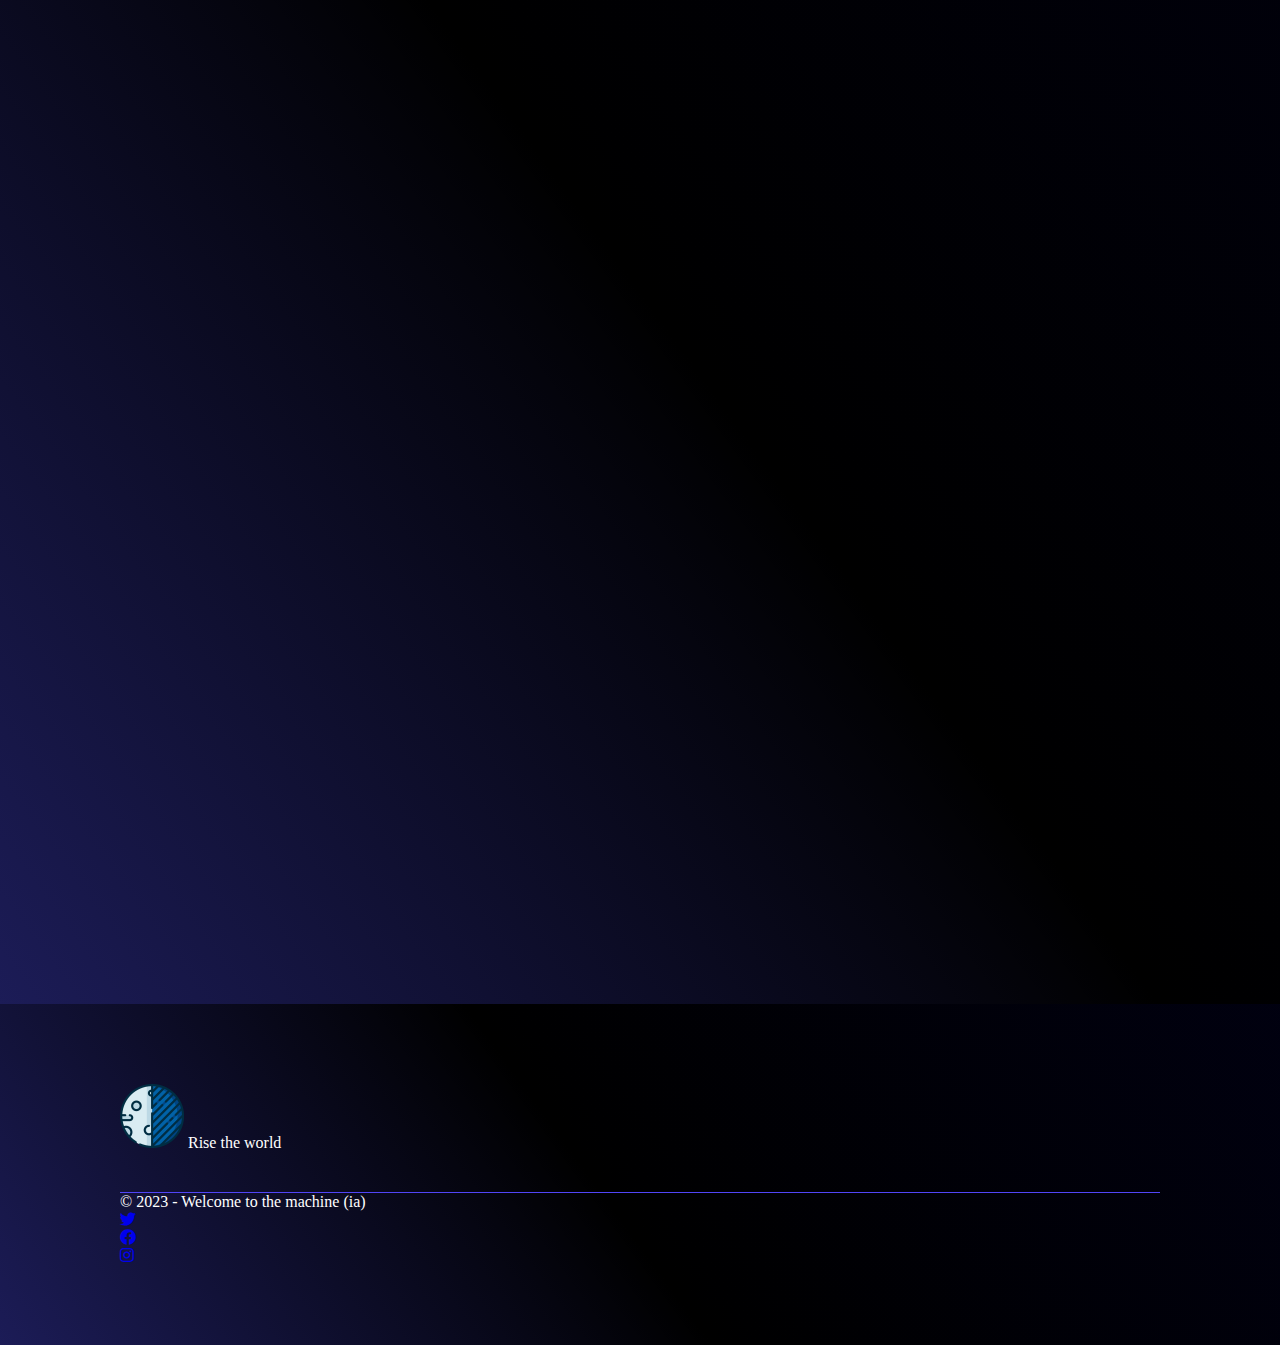
<file: saturno.html>
<!DOCTYPE html>
<html lang="en">
<head>
    <meta charset="UTF-8">
    <meta http-equiv="X-UA-Compatible" content="IE=edge">
    <meta name="viewport" content="width=device-width, initial-scale=1.0">
    <title>Saturno</title>
    <!--Metas-->
    <meta name="title" content="espacio y planetas">
    <meta name="description" 
    content="Explora el fascinante mundo del sistema solar y los planetas con nuestra página de HTML. Descubre datos fascinantes, imágenes impresionantes y contenido educativo sobre los planetas que componen nuestro sistema solar. Desde el gigante gaseoso Júpiter hasta el misterioso Plutón, sumérgete en un viaje virtual por el espacio mientras aprendes sobre la composición, las órbitas y las características únicas de cada planeta. ¡Embárcate en una aventura astronómica sin salir de tu pantalla con nuestra página dedicada al sistema solar en HTML!">
    <meta name="keywords"
    content="planetas, sistema solar, astronomía, espacio, galaxia, Júpiter, Marte, Venus, Mercurio, Saturno, Urano, Neptuno, Plutón, órbita, planetario, exploración espacial, ciencia, educación">
    <!--Zeldas-->
    <link rel="stylesheet" href="https://cdnjs.cloudflare.com/ajax/libs/animate.css/4.1.1/animate.min.css"/>
    <link href="https://unpkg.com/aos@2.3.1/dist/aos.css" rel="stylesheet">
    <link rel="stylesheet" href="https://cdnjs.cloudflare.com/ajax/libs/font-awesome/5.15.3/css/all.min.css">
    <!--<link rel="stylesheet" href="css/bootstrap.min.css">-->
    <link href="https://cdn.jsdelivr.net/npm/bootstrap@5.3.0-alpha3/dist/css/bootstrap.min.css" rel="stylesheet" integrity="sha384-KK94CHFLLe+nY2dmCWGMq91rCGa5gtU4mk92HdvYe+M/SXH301p5ILy+dN9+nJOZ" crossorigin="anonymous">
    <link rel="shortcut icon" href="img/iconoluna.png">
    <!-- CSS Custom-->
    <link rel="stylesheet" href="css/main.css"> 
</head>
<body class="home">
    <header>
        <div class="header__bg">
        
            <nav class="navbar navbar-expand-lg bg-transparent">
              <div class="container-fluid">
                  <a class="navbar-brand" href="index.html">
                     Void
                  </a>
                  <button class="navbar-toggler" type="button" data-bs-toggle="collapse" data-bs-target="#navbarTogglerDemo02" aria-controls="navbarTogglerDemo02" aria-expanded="false" aria-label="Toggle navigation">
                  <!--<span class="navbar-toggler-icon"></span>--> 
                  <svg xmlns="http://www.w3.org/2000/svg" width="26" height="26" fill="currentColor" class="bi bi-list" viewBox="0 0 16 16">
                      <path fill-rule="evenodd" d="M2.5 12a.5.5 0 0 1 .5-.5h10a.5.5 0 0 1 0 1H3a.5.5 0 0 1-.5-.5zm0-4a.5.5 0 0 1 .5-.5h10a.5.5 0 0 1 0 1H3a.5.5 0 0 1-.5-.5zm0-4a.5.5 0 0 1 .5-.5h10a.5.5 0 0 1 0 1H3a.5.5 0 0 1-.5-.5z"/>
                  </svg>
                  </button>
                <div class="collapse navbar-collapse" id="navbarTogglerDemo02">
                  <ul class="navbar-nav me-auto mb-2 mb-lg-0">
                    <li class="nav-item">
                      <a class="nav-link" aria-current="page" href="moon.html">Home?</a>
                    </li>
                    <li class="nav-item">
                      <a class="nav-link" aria-current="page" href="saturno.html">Saturno</a>
                    </li>
                    <li class="nav-item">
                      <a class="nav-link" aria-current="page" href="marte.html">Marte</a>
                    </li>
                    <li class="nav-item">
                      <a class="nav-link" aria-current="page" href="nebulosa.html">Nebulosa</a>
                    </li>
                  </ul>
                </div>
              </div>
            </nav>
    
    
            <!--header content-->
            <div class="header__content container-fluid d-flex pt-5 d-flex align-items-center justify-content-center">
              <div class="row">
            <!--Texto-->
                <div class="col-12 col-sm-6 d-flex flex-column justify-content-center" class="animate_animated animate__slideInUp">
                  <h1>Anillos de Saturno</h1>
                    <p>Saturno es el sexto planeta en distancia al Sol y es conocido por sus espectaculares anillos. Es un gigante gaseoso compuesto principalmente de hidrógeno y helio. Tiene un diámetro aproximadamente nueve veces mayor que el de la Tierra y es el segundo planeta más grande del sistema solar, después de Júpiter.
                    Los anillos de Saturno son su característica más distintiva y se componen principalmente de pequeñas partículas de hielo y roca. Estos anillos están compuestos por varios anillos principales y numerosos anillos más pequeños y menos prominentes. Los anillos son extremadamente amplios, abarcando una distancia de aproximadamente 280.000 kilómetros. 
                    </p>
                </div>
            <!--Img-->
                <div class="col-12 col-sm-6 col-lg-5 d-flex flex-column justify-content-center">
                  <img class="img-fluid header__img" src="img/saturno.png" alt="imagen de un satelite" data-aos="fade-up">
                </div>
              </div>  
            </div>
          </div>

    </header>

    <main>
      <!--Galeria-->
      <section class="galeria">
        <div class="container">
          <!--Titulo-->
          <div class="row">
            <h2 class="mb-5 display-3 fw-semibold">The great gig in the sky</h2>
          </div>
          <div class="row">
            <!--1-->
            <div class="col-12 col-sm-6 col-lg-4">
              <img class="img-fluid" src="img/saturnouno.png" alt="marte" data-aos="zoom-out">
            </div>
            <!--2-->
            <div class="col-12 col-sm-6 col-lg-4">
              <img class="img-fluid" src="img/saturnodos.png" alt="marte" data-aos="zoom-out">
            </div>
            <!--3-->
            <div class="col-12 col-sm-6 col-lg-4">
              <img class="img-fluid" src="img/saturnotres.png" alt="marte" data-aos="zoom-out">
            </div>
          </div>
        </div>
      </section>
    </main>

    <footer class="footer__content">
        <div class="footer__nav d-flex flex-column flex-md-row justify-content-between">
          <div>
            <img src="img/iconoluna.png" alt="logo">
            Rise the world
          </div>
        </div>
        <div class="d-flex flex-column flex-md-row justify-content-between mt-5">
          <p>© 2023 - Welcome to the machine (ia)</p>
          <div class="d-flex gap-2">
            <div>
              <a href="https://twitter.com/"><i class="fab fa-twitter"></i></a>
            </div>
            <div>
              <a href="https://www.facebook.com/"><i class="fab fa-facebook"></i></a>
            </div>
            <div>
              <a href="https://www.instagram.com/"><i class="fab fa-instagram"></i></a>
            </div>
          </div>
        </div>
      </footer>

      <script src="https://unpkg.com/aos@2.3.1/dist/aos.js"></script>
      <script> AOS.init();</script>
      <script src="https://cdn.jsdelivr.net/npm/bootstrap@5.3.0-alpha3/dist/js/bootstrap.bundle.min.js" integrity="sha384-ENjdO4Dr2bkBIFxQpeoTz1HIcje39Wm4jDKdf19U8gI4ddQ3GYNS7NTKfAdVQSZe" crossorigin="anonymous"></script>
    
</body>
</html>
</file>
<file: css/main.css>
* {
  margin: 0;
  padding: 0;
  box-sizing: border-box;
}

.home {
  color: white;
}

.header__bg {
  background: linear-gradient(233.95deg, rgb(1, 1, 37) -73.12%, rgb(0, 0, 0) 53.36%, rgba(2, 2, 73, 0.89) 103.17%), #ffffff;
  background-blend-mode: multiply, multiply, normal;
}
.header__content {
  height: calc(100vh - 56px);
}
.header__img {
  width: 220px;
}
@media (min-width: 576px) {
  .header__img {
    width: auto;
    height: auto;
    -o-object-fit: cover;
       object-fit: cover;
  }
}

.navbar a {
  color: white;
}
.navbar .collapse.navbar-collapse {
  flex-grow: inherit;
}
.navbar .navbar-toggler {
  border-color: white;
  color: white;
}
.navbar .nav-link:focus, .navbar .nav-link:hover {
  color: yellow;
}
.navbar .navbar-toggler:focus {
  box-shadow: none;
}

footer {
  background: linear-gradient(233.95deg, rgb(1, 1, 37) -73.12%, rgb(0, 0, 0) 53.36%, rgba(2, 2, 73, 0.89) 103.17%), #ffffff;
  background-blend-mode: multiply, multiply, normal;
}

.footer__content {
  padding: 40px 0;
}

@media (min-width: 1024px) {
  .footer__content {
    padding: 80px 120px;
  }
}
.footer__nav {
  border-bottom: 1px solid #5145f7;
  padding-bottom: 40px;
}

.footer__content nav ul {
  list-style: none;
  padding: 0;
  display: flex;
  gap: 20px;
}

.galeria {
  background: linear-gradient(233.95deg, rgb(1, 1, 37) -73.12%, rgb(0, 0, 0) 53.36%, rgba(2, 2, 73, 0.89) 103.17%), #ffffff;
  background-blend-mode: multiply, multiply, normal;
  padding: 40px 0px;
}
@media (min-widht: 1024px) {
  .galeria {
    padding: 80px 120px;
  }
}/*# sourceMappingURL=main.css.map */
</file>
<file: css/style.css>
body{
    color: white;
} 

.header__bg{
    background: linear-gradient(
        233.95deg,
        rgb(1, 1, 37) -73.12%,
        rgb(0, 0, 0) 53.36%,
        rgba(2, 2, 73, 0.89) 103.17%
    ),
    #ffffff;
    background-blend-mode: multiply, multiply, normal;
}

.navbar .collapse.navbar-collapse{
    flex-grow: inherit;

}

.navbar a{
    color: white;
}

.navbar .navbar-toggler{
    border-color: white;
    color: white;
}

.nav-link:focus, .nav-link:hover {
    color: yellow;
}

.navbar-toggler:focus{
    box-shadow: none;
}

.header__content{
    height: calc(100vh - 56px);
}

.header__img{
    width: 220px;
}

@media (min-width: 576px){
    .header__img{
        width: auto;
        height: auto;
        object-fit: cover;
    }
}

.galeria{
    background: linear-gradient(
        233.95deg,
        rgb(1, 1, 37) -73.12%,
        rgb(0, 0, 0) 53.36%,
        rgba(2, 2, 73, 0.89) 103.17%
    ),
    #ffffff;
    background-blend-mode: multiply, multiply, normal;
    padding: 40px 0px;
}

@media(min-widht: 1024px){
    .galeria{
        padding: 80px 120px;
    }
}

footer{
    background: linear-gradient(
        233.95deg,
        rgb(1, 1, 37) -73.12%,
        rgb(0, 0, 0) 53.36%,
        rgba(2, 2, 73, 0.89) 103.17%
    ),
    #ffffff;
    background-blend-mode: multiply, multiply, normal;
}
  
  .footer__content{
    padding: 40px 0;
  }
  
  @media (min-width:1024px) {
    .footer__content{
      padding: 80px 120px;
    }
  }
  
  .footer__nav{
    border-bottom: 1px solid #5145f7;
    padding-bottom: 40px;
  }
  
  .footer__content nav ul{
    list-style: none;
    padding: 0;
    display: flex;
    gap: 20px;
  }
</file>
